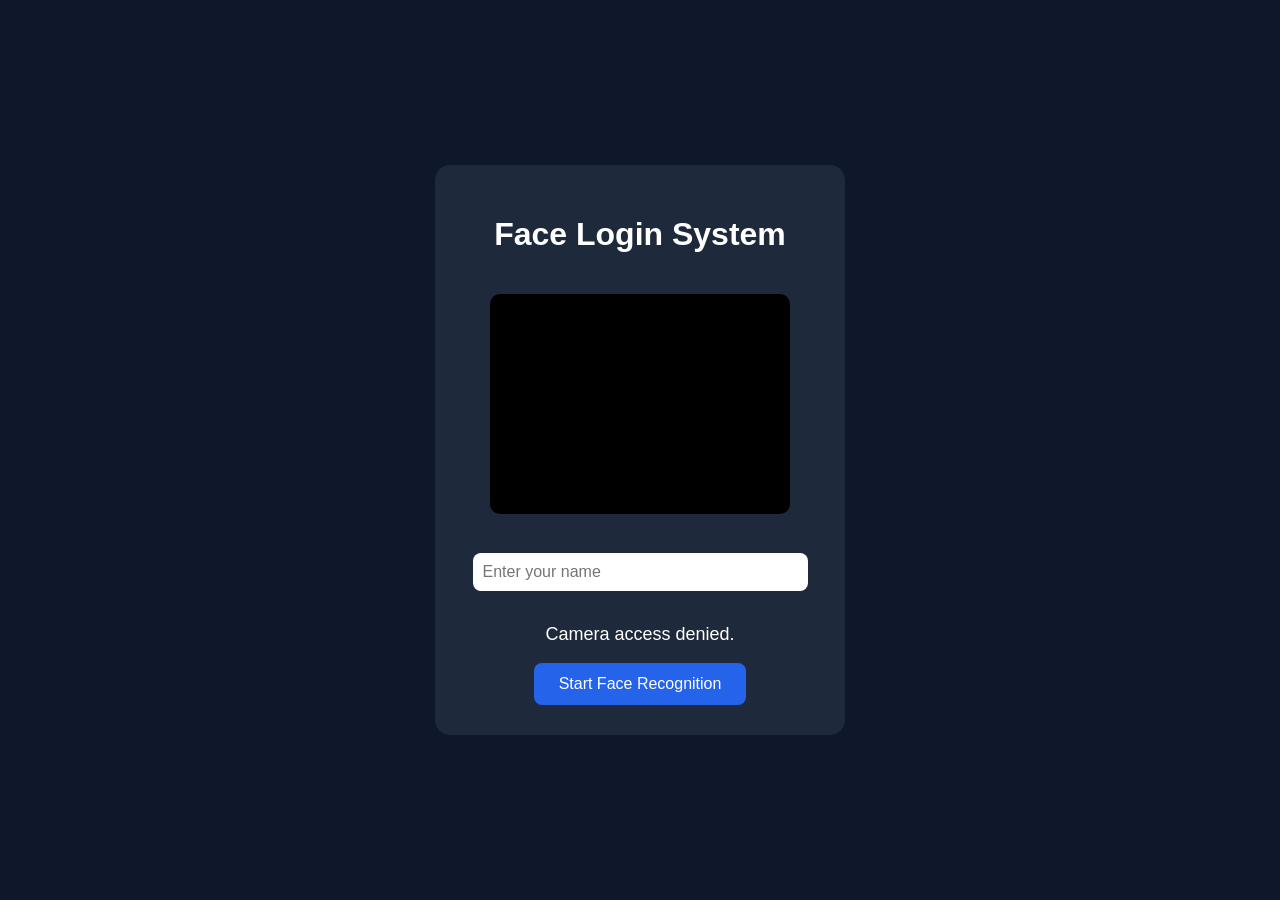
<file: index.html>
<!DOCTYPE html>
<html lang="en">
<head>
    <meta charset="UTF-8">
    <meta name="viewport" content="width=device-width, initial-scale=1.0">
    <title>Face Login Simulation</title>
    <link rel="stylesheet" href="style.css">
</head>
<body>

<div class="container">
    <h1>Face Login System</h1>

    <video id="video" autoplay playsinline></video>

    <input type="text" id="name" placeholder="Enter your name">

    <p id="status">Click the button to start face recognition.</p>

    <button id="loginBtn">Start Face Recognition</button>
</div>

<script src="script.js"></script>

</body>
</html>
</file>
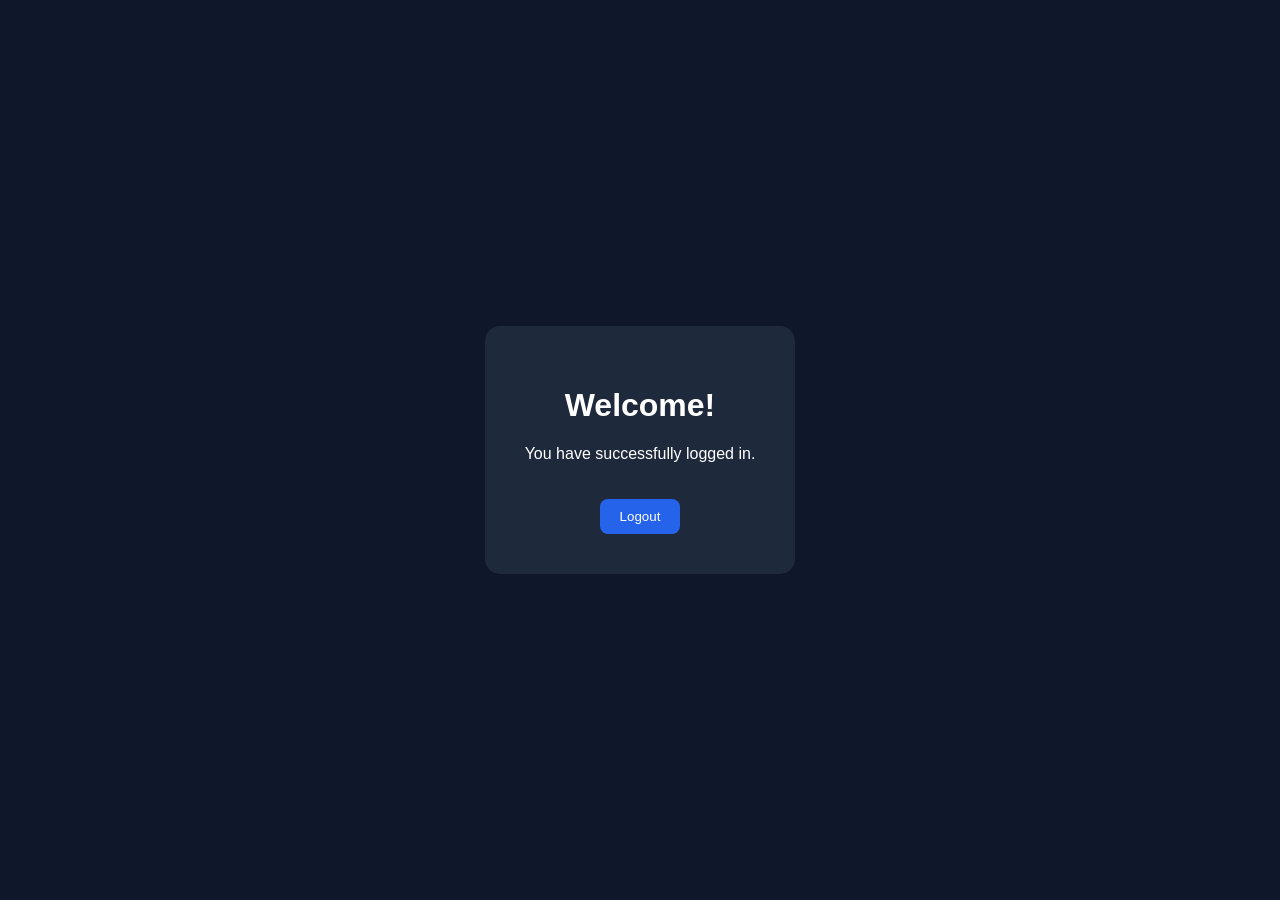
<file: dashboard.html>
<!DOCTYPE html>
<html lang="en">
<head>
<meta charset="UTF-8">
<title>Dashboard</title>

<style>
body{
margin:0;
display:flex;
justify-content:center;
align-items:center;
height:100vh;
font-family:Arial;
background:#0f172a;
color:white;
}

.box{
text-align:center;
background:#1e293b;
padding:40px;
border-radius:15px;
}

button{
padding:10px 20px;
margin-top:20px;
border:none;
background:#2563eb;
color:white;
border-radius:8px;
cursor:pointer;
}
</style>

</head>

<body>

<div class="box">

<h1>Welcome!</h1>

<p>You have successfully logged in.</p>

<button onclick="location.href='index.html'">
Logout
</button>

</div>

</body>
</html>
</file>
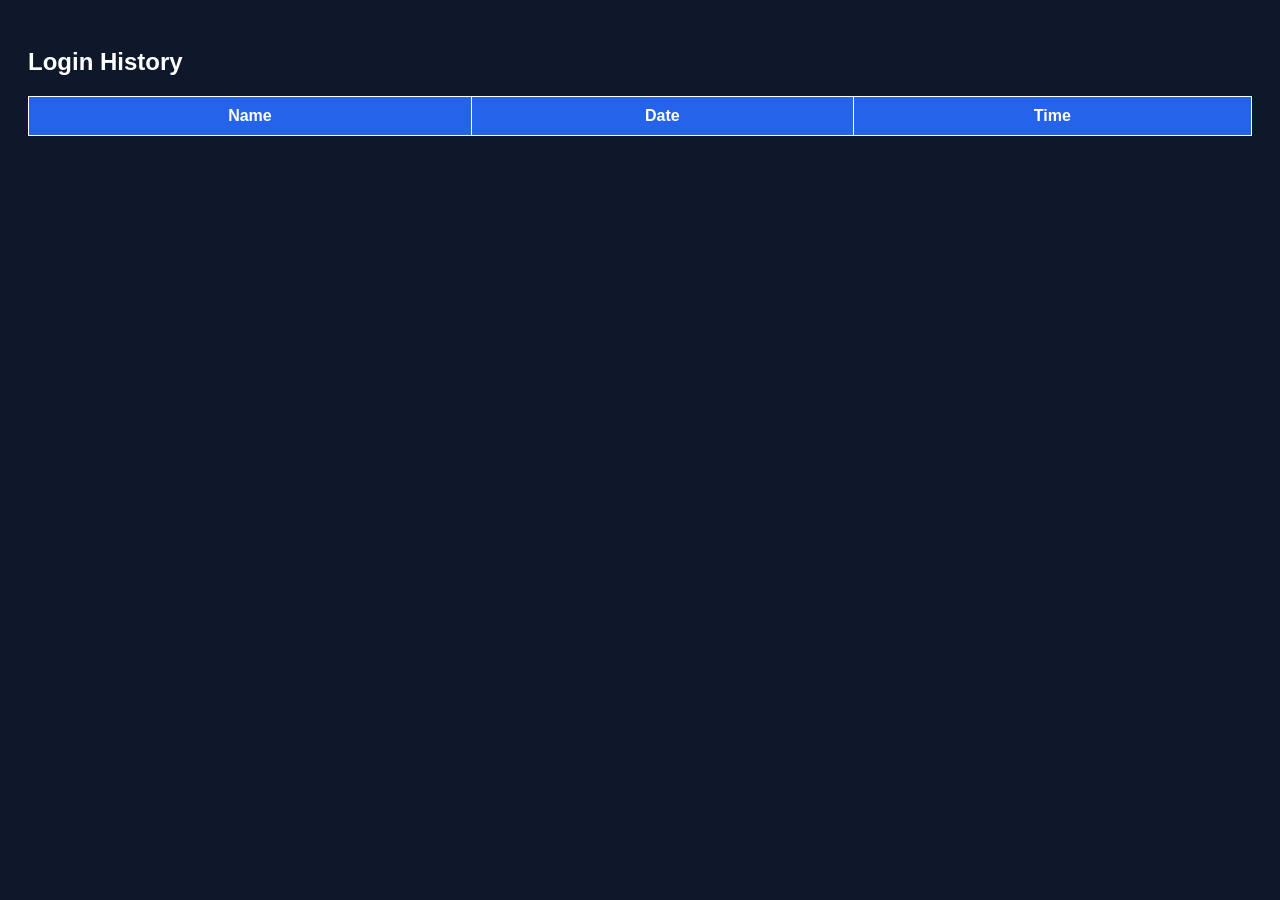
<file: records.html>
<!DOCTYPE html>
<html>
<head>
<meta charset="UTF-8">
<title>Login Records</title>
<style>
body{
    font-family:Arial;
    background:#0f172a;
    color:white;
    padding:20px;
}
table{
    width:100%;
    border-collapse:collapse;
}
th,td{
    border:1px solid white;
    padding:10px;
}
th{
    background:#2563eb;
}
</style>
</head>
<body>

<h2>Login History</h2>

<table>
<thead>
<tr>
<th>Name</th>
<th>Date</th>
<th>Time</th>
</tr>
</thead>
<tbody id="records"></tbody>
</table>

<script>
const records = JSON.parse(localStorage.getItem("loginRecords")) || [];
const tbody = document.getElementById("records");

records.forEach(record=>{
    tbody.innerHTML += `
    <tr>
        <td>${record.name}</td>
        <td>${record.date}</td>
        <td>${record.time}</td>
    </tr>`;
});
</script>

</body>
</html>
</file>
<file: style.css>
body{
    margin:0;
    font-family:Arial, sans-serif;
    background:#0f172a;
    color:white;
    display:flex;
    justify-content:center;
    align-items:center;
    height:100vh;
}

.container{
    text-align:center;
    background:#1e293b;
    padding:30px;
    border-radius:15px;
    width:350px;
}

video{
    width:300px;
    height:220px;
    border-radius:10px;
    background:black;
    margin:20px 0;
}

button{
    padding:12px 25px;
    border:none;
    border-radius:8px;
    cursor:pointer;
    background:#2563eb;
    color:white;
    font-size:16px;
}

button:hover{
    background:#1d4ed8;
}

#status{
    font-size:18px;
}

input{
    width:90%;
    padding:10px;
    margin:15px 0;
    border:none;
    border-radius:8px;
    font-size:16px;
}
</file>
